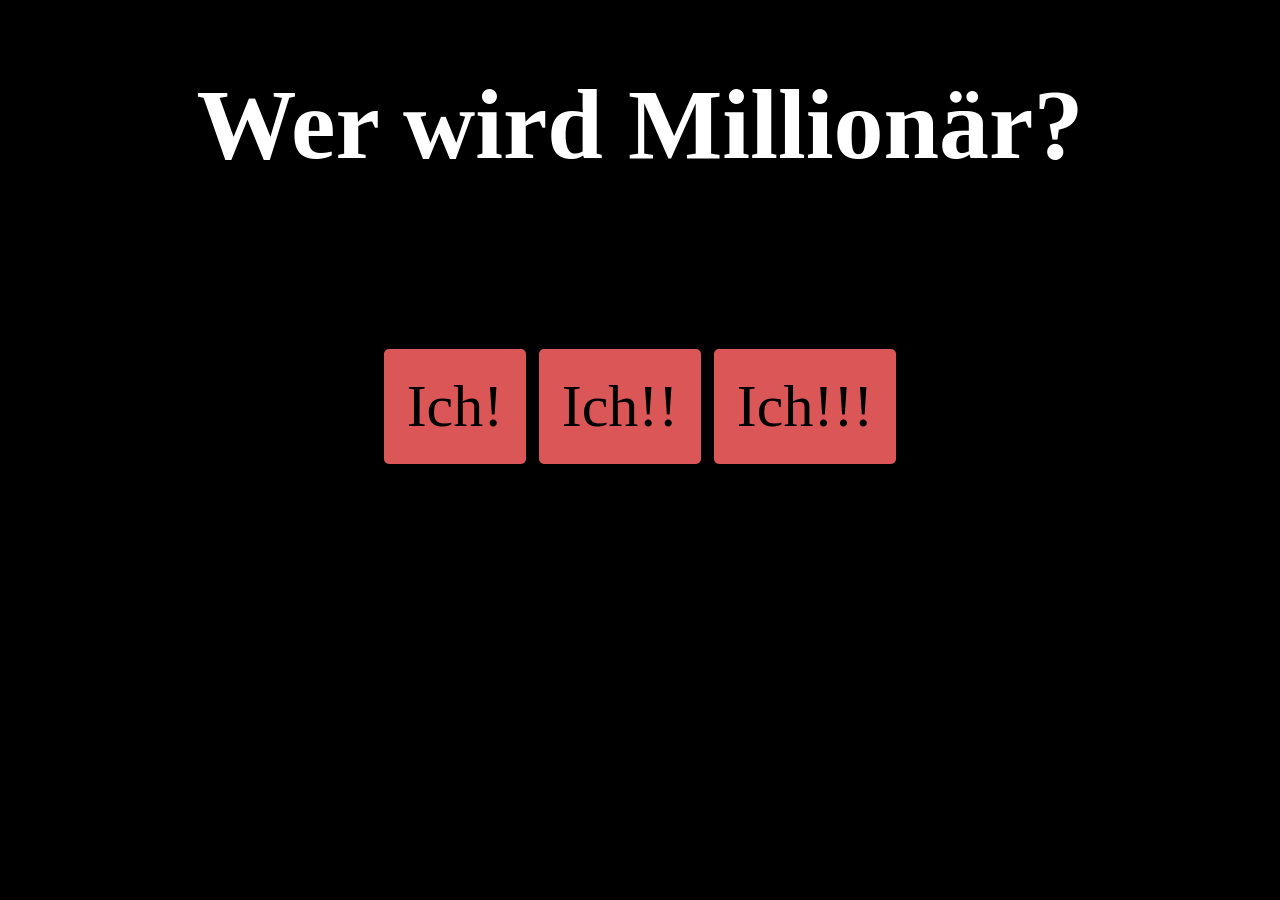
<file: .github/workflows/index.html>
<!DOCTYPE html>
<html>
<title>Button</title>
<head>
	<h1>Wer wird Millionär?</h1>
	<link rel ="stylesheet" href ="style.css" type = "text/css">
	<button
	OnClick="location.href='1.html'">Ich!
	</button>
		<button
	OnClick="location.href='1.html'">Ich!!
	</button>
	<button
	OnClick="location.href='1.html'">Ich!!!
	</button>
</head>   
</body>
</html>
</file>
<file: .github/workflows/style.css>
html {
	text-align: center;
	background-color: black;
	color: white;
	font-size: 50px;
}

button {
	margin-top:100px;
	padding: 20px; 30px;

	OnClick="location.href='1.html'";
	
	color: #000000;
	background-color: #db5757;
	box-shadow: 0px 17px 10px -7px
	rgba(0, 0, 0, 0.4);
	
	border: solid 3px #db5757;
	border-radius: 5px;
	
	font-size: 60px;
	font-family: Times New Roman;
	
	transition: ease-in-out all 300ms;
}

button:hover {
	color: #db5757;
	background-color: #FFF;
	
	transform: translate(0px, -10px);
	
	box-shadow: 0px 30px 10px -10px
	rgba(0,0,0,0.2)
}
</file>
